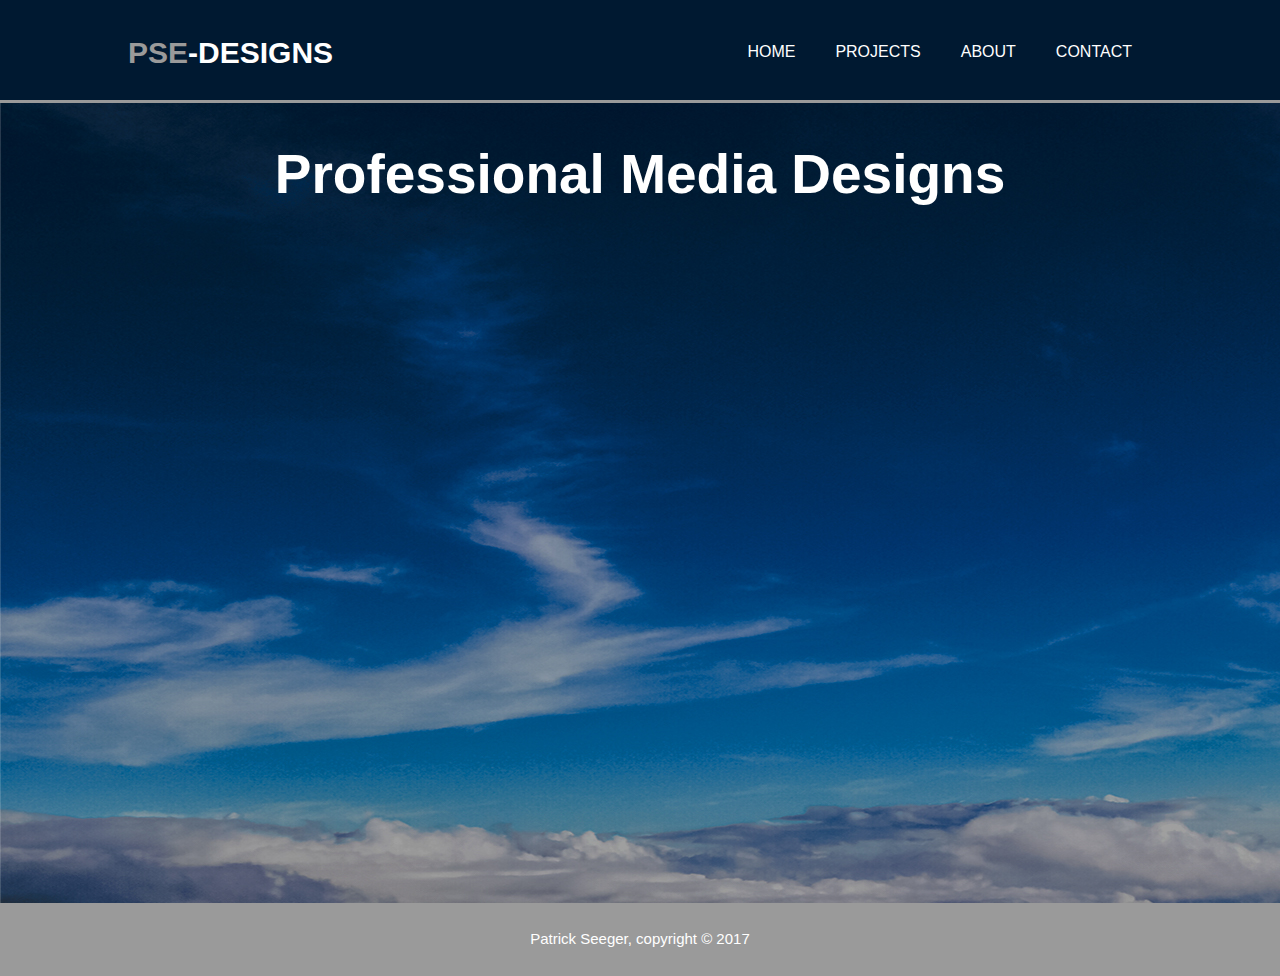
<file: index.html>
<!doctype html>
<html lang="en">
<head>
<meta charset="utf-8">
<meta name="viewport" content="width=device-width">
<meta name="Keywords" content="web design, media design, portfolie, pse-designs">
<meta name="author" content="Patrick Seeger">
<title>Portfolie</title>
<link rel="stylesheet" type="text/css" href="style.css">
</head>

<body>
<header>
  <div class="square">
    <div id="logo">
      <h1><span class="highlight">PSE</span>-DESIGNS</h1>
    </div>
    <!--Main navigation links-->
    <nav>
      <ul>
        <li><a href="#">Home</a></li>
        <li><a href="projects.html">Projects</a></li>
        <li><a href="about.html">About</a></li>
        <li><a href="contact.html">Contact</a> </li>
      </ul>
    </nav>
  </div>
</header>
<section id="frontimage">
  <div class="square">
    <h3>Professional Media Designs</h3>
  </div>
</section>
<footer>
  <p> Patrick Seeger, copyright &copy; 2017 </p>
</footer>
</body>
</html>
</file>
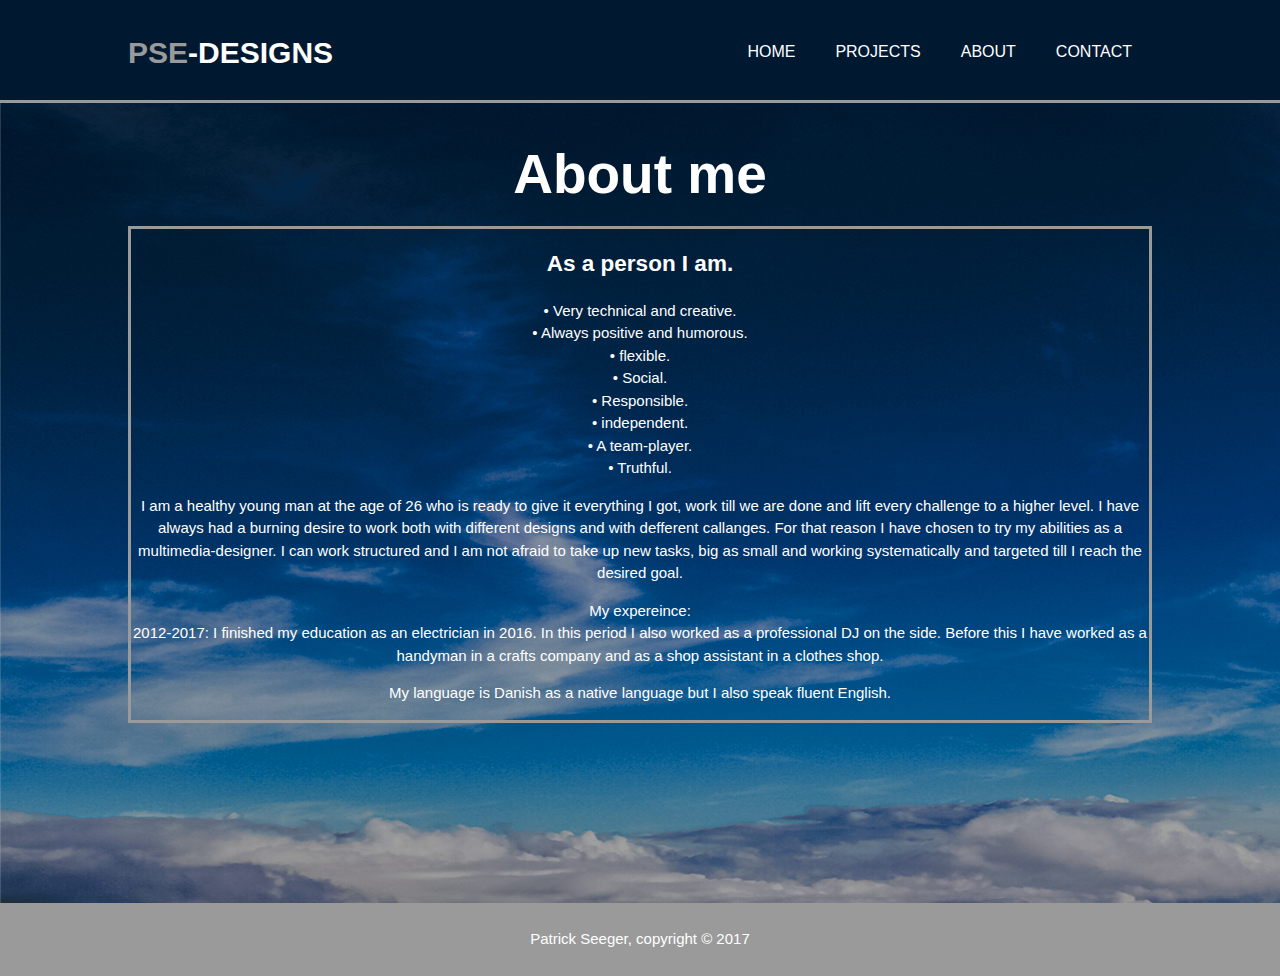
<file: about.html>
<!doctype html>
<html lang="en">
<head>
<meta charset="utf-8">
<meta name="viewport" content="width=device-width">
<meta name="Keywords" content="web design, media design, portfolie, pse-designs">
<meta name="author" content="Patrick Seeger">
<title>Portfolie</title>
<link rel="stylesheet" type="text/css" href="style.css">
</head>

<body>
<header>
  <div class="square">
    <div id="logo">
      <h1><span class="highlight">PSE</span>-DESIGNS</h1>
    </div>
    <!--Main navigation links-->
    <nav>
      <ul>
        <li><a href="index.html">Home</a></li>
        <li><a href="projects.html">Projects</a></li>
        <li><a href="#">About</a></li>
        <li><a href="contact.html">Contact</a> </li>
      </ul>
    </nav>
  </div>
</header>
<section id="frontimage">
  <div class="square">
    <div class="about_h1">
      <h3>About me</h3>
    </div>
    <div class="about">
      <h2>As a person I am.</h2>
      <p> • Very technical and creative.<br>
        • Always positive and humorous.<br>
        • flexible.<br>
        • Social.<br>
        • Responsible.<br>
        • independent.<br>
        • A team-player.<br>
        • Truthful. </p>
      <p>I am a healthy young man at the age of 26 who is ready to give it everything I got, work till we are done and lift every challenge to a higher level. I have always had a burning desire to work both with different designs and with defferent callanges. For that reason I have chosen to try my abilities as a multimedia-designer. I can work structured and I am not afraid to take up new tasks, big as small and working systematically and targeted till I reach the desired goal.</p>
      <p>My expereince:<br>
        2012-2017: I finished my education as an electrician in 2016. In this period I also worked as a professional DJ on the side. Before this I have worked as a handyman in a crafts company and as a shop assistant in a clothes shop. </p>
      <p>My language is Danish as a native language but I also speak fluent English. </p>
    </div>
  </div>
</section>
<footer>
  <p> Patrick Seeger, copyright &copy; 2017 </p>
</footer>
</body>
</html>
</file>
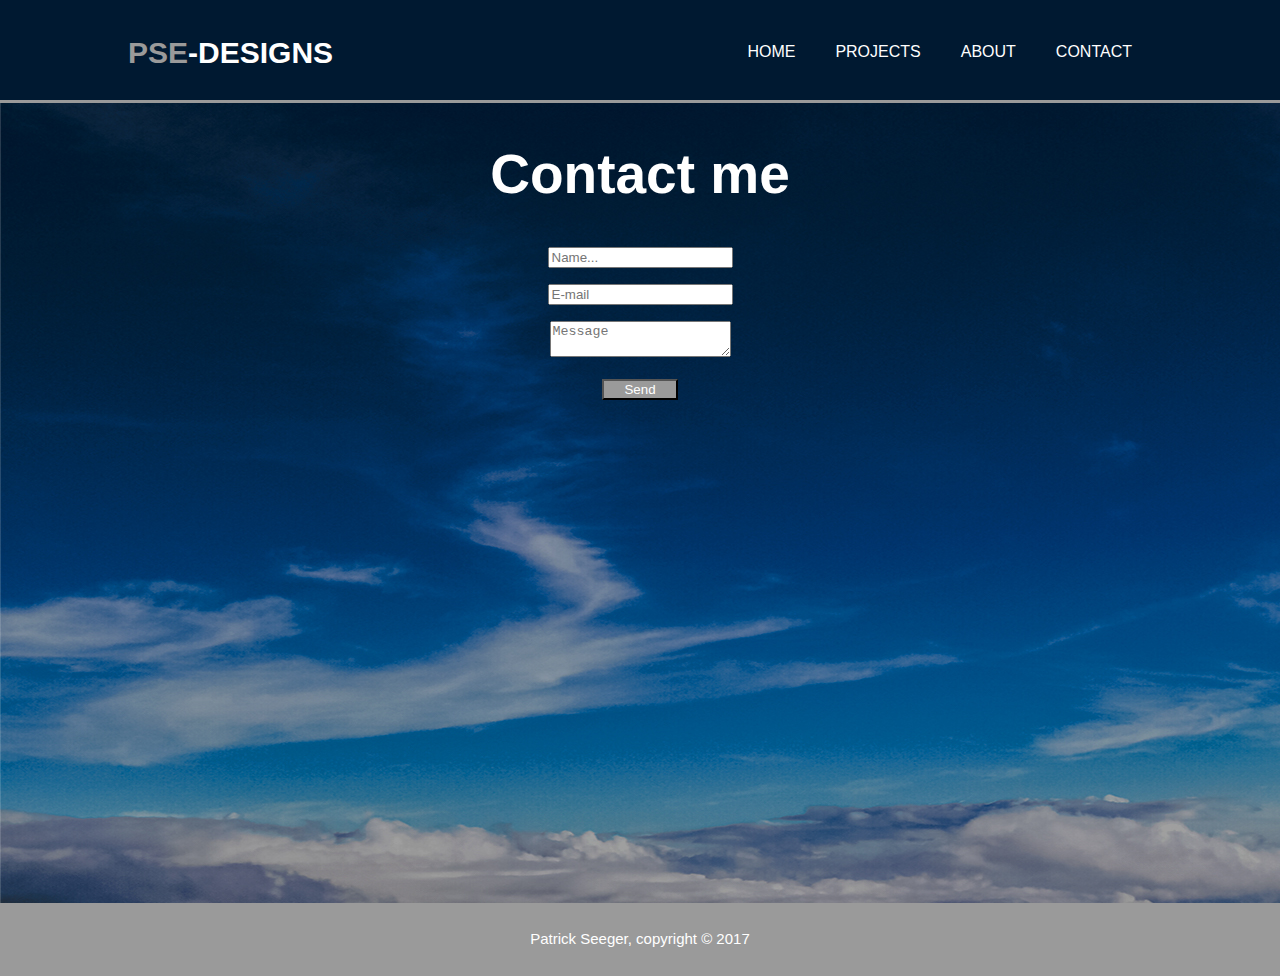
<file: contact.html>
<!doctype html>
<html lang="en">
<head>
<meta charset="utf-8">
<meta name="viewport" content="width=device-width">
<meta name="Keywords" content="web design, media design, portfolie, pse-designs">
<meta name="author" content="Patrick Seeger">
<title>Portfolie</title>
<link rel="stylesheet" type="text/css" href="style.css">
</head>

<body>
<header>
  <div class="square">
    <div id="logo">
      <h1><span class="highlight">PSE</span>-DESIGNS</h1>
    </div>
    <!--Main navigation links-->
    <nav>
      <ul>
        <li><a href="index.html">Home</a></li>
        <li><a href="projects.html">Projects</a></li>
        <li><a href="about.html">About</a></li>
        <li><a href="#">Contact</a> </li>
      </ul>
    </nav>
  </div>
</header>
<section id="frontimage">
  <div class="square">
    <div id="contact">
      <h3>Contact me</h3>
      <form action="mailto:cph-ps@cphbusiness.dk?subject=sending my form" method="post" enctype="text/plain">
        <!--Constraint validation af et web form med attributerne name "required" og type-->
        <p>
          <input name="name" type="text" placeholder="Name..." required>
        </p>
        <p>
          <input name="mail" type="email" placeholder="E-mail" required>
        </p>
        <p>
          <textarea name="message" placeholder="Message"></textarea>
        </p>
        <p>
          <button class="button1" name="submit" type="submit"> Send </button>
        </p>
      </form>
    </div>
  </div>
</section>
<footer>
  <p> Patrick Seeger, copyright &copy; 2017 </p>
</footer>
</body>
</html>
</file>
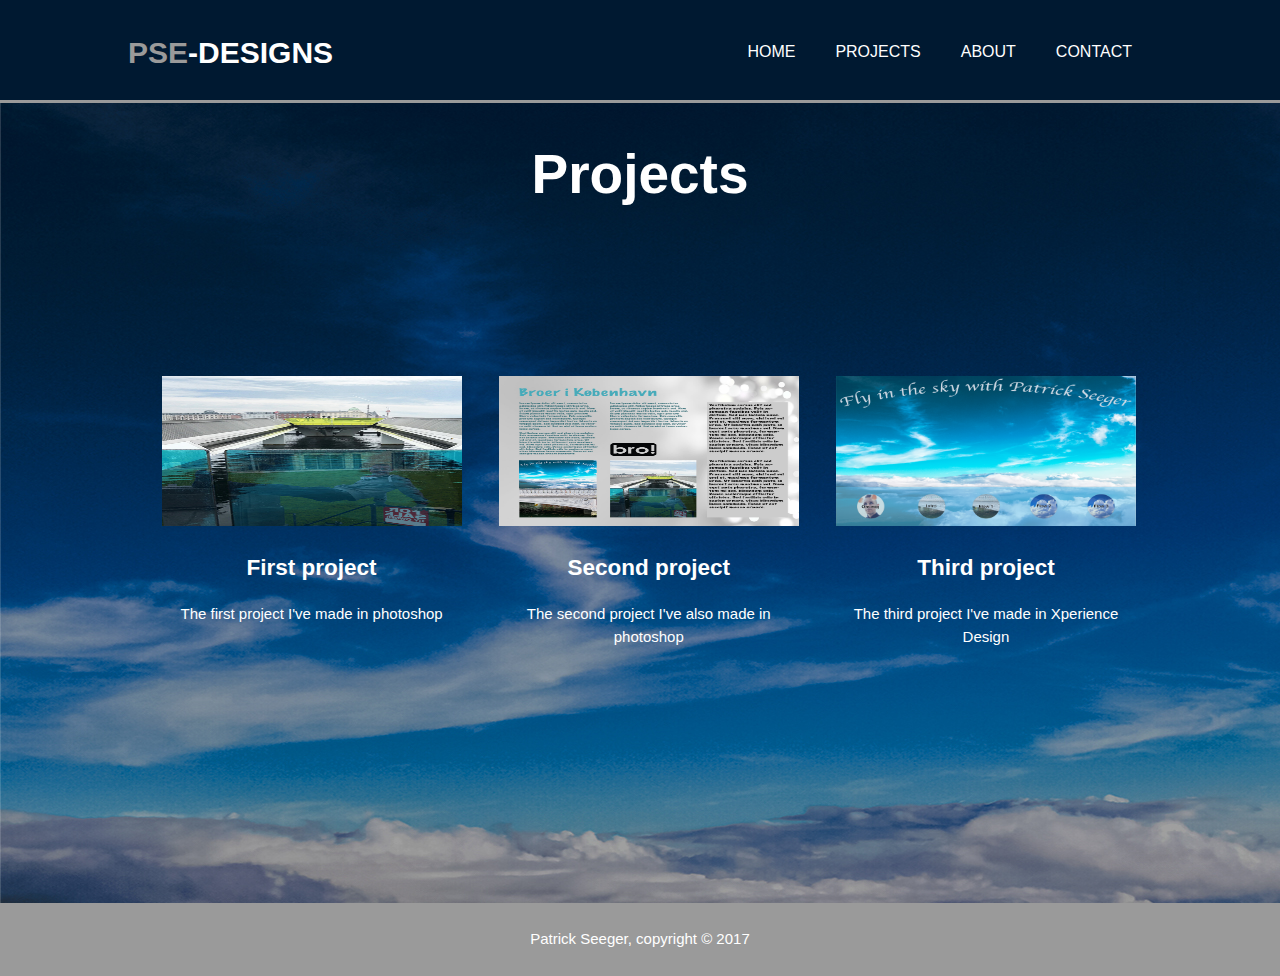
<file: projects.html>
<!doctype html>
<html lang="en">
<head>
<meta charset="utf-8">
<meta name="viewport" content="width=device-width">
<meta name="Keywords" content="web design, media design, portfolie, pse-designs">
<meta name="author" content="Patrick Seeger">
<title>Portfolie</title>
<link rel="stylesheet" type="text/css" href="style.css">
</head>

<body>
<header>
  <div class="square">
    <div id="logo">
      <h1><span class="highlight">PSE</span>-DESIGNS</h1>
    </div>
    <!--Main navigation links-->
    <nav>
      <ul>
        <li><a href="index.html">Home</a></li>
        <li><a href="#">Projects</a></li>
        <li><a href="about.html">About</a></li>
        <li><a href="contact.html">Contact</a> </li>
      </ul>
    </nav>
  </div>
</header>
<section id="frontimage">
  <div class="square">
    <div class="about_h1">
      <h3>Projects</h3>
    </div>
    <div id="row">
      <div class="col"> <img src="Billeder/billede_1.jpg" width="375" height="500" alt=""/>
        <h2>First project</h2>
        <p>The first project I've made in photoshop</p>
      </div>
      <div class="col"> <img src="Billeder/billede_2.jpg" width="545" height="409" alt=""/>
        <h2>Second project</h2>
        <p>The second project I've also made in photoshop</p>
      </div>
      <div class="col"> <img src="Billeder/billede_3.png" width="1660" height="932" alt=""/>
        <h2>Third project</h2>
        <p>The third project I've made in Xperience Design</p>
      </div>
    </div>
  </div>
</section>
<footer>
  <p> Patrick Seeger, copyright &copy; 2017 </p>
</footer>
</body>
</html>
</file>
<file: style.css>
@charset "UTF-8";
body {
	font: 15px/1.5 Arial, Helvetica, sans-serif;
	padding: 0;
	margin: 0;
	background-color: #f4f4f4;
}
/*Fælles for alle sider*/
.square {
	width: 80%;
	margin: auto;
	overflow: hidden;
}
ul {
	margin: 0;
	padding: 0;
}
.button1 {
	background: #9a9a9a;
	padding-left: 20px;
	padding-right: 20px;
	color: #ffffff;
}
/*Header*/
header {
	background: #001931;
	color: #ffffff;
	padding-top: 30px;
	min-height: 70px;
	border-bottom: #9a9a9a 3px solid;
}
header a {
	color: #FFFFFF;
	text-decoration: none;
	text-transform: uppercase;
	font-size: 16px;
}
header li {
	float: left;
	display: inline;
	padding: 0 20px 0 20px;
}
header #logo {
	float: left;
}
header #logo h1 {
	margin: 0;
}
header nav {
	float: right;
	margin-top: 10px;
}
header .highlight {
	color: #9A9A9A;
	font-weight: bold;
}
header a:hover {
	color: #9A9A9A;
	font-weight: bold;
}
/*frontimage*/
#frontimage {
	min-height: 800px;
	background: url(Billeder/Himmel.jpg) no-repeat;
	text-align: center;
	color: #FFFFFF;
}
#frontimage h3 {
	margin-top: 30px;
	font-size: 55px;
	margin-bottom: 10px;
}

/*about*/
.about {
	float: left;
	border: #9A9A9A solid 3px;
}
.about_h1 h1 {
	margin-top: 20px;
	margin-bottom: 40px;
	padding: 0px;
	font-size: 40px;
}
/*project*/
#row {
	margin-top: 100px;
}
#row .col {
	float: left;
	text-align: center;
	width: 30%;
	padding: 60px 0 0 30px;
}
#row .col img {
	width: 300px;
	height: 150px;
}
/*contact*/
#contact {
	color: #FFFFFF;
}
#contact h1, form {
	text-align: center;
	margin: 30px;
	padding: 0px;
}
/*footer*/
footer {
	padding: 10px;
	color: #ffffff;
	background-color: #9a9a9a;
	text-align: center;
}
</file>
